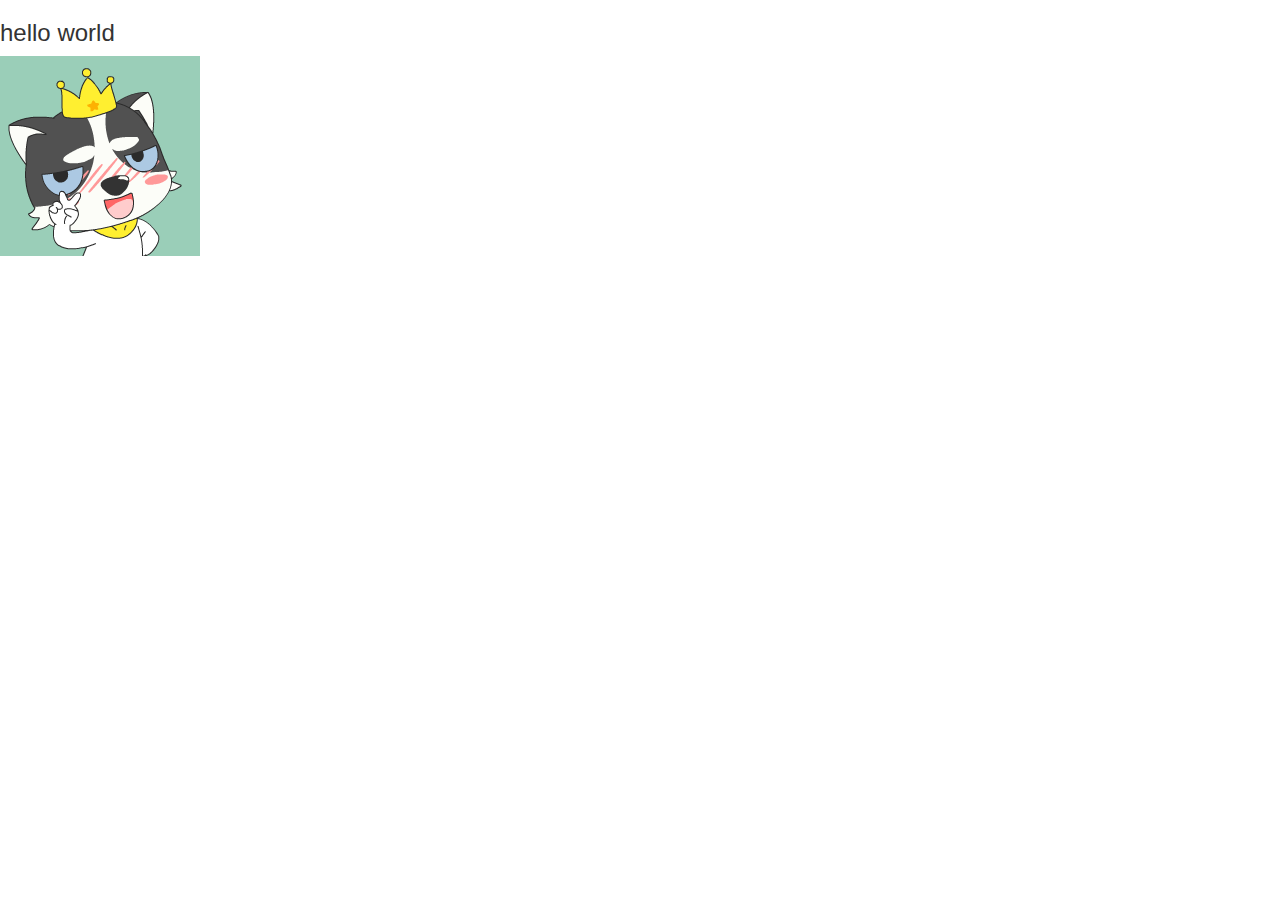
<file: test/index.html>
<!DOCTYPE html>
<html lang="en">

<head>
  <meta charset="UTF-8">
  <meta name="viewport" content="width=device-width, initial-scale=1.0">
  <meta http-equiv="X-UA-Compatible" content="ie=edge">
  <title>Hello PWA</title>
  <link rel="stylesheet" href="./main.css">
  <link rel="manifest" href="./manifest.json">
  <link href="https://maxcdn.bootstrapcdn.com/bootstrap/3.3.7/css/bootstrap.min.css" rel="stylesheet">
</head>

<body>
  <h3>hello world</h3>
  <img src="./test.png">
  <script src="./run.js"></script>
  <script src="https://cdn.staticfile.org/jquery/1.10.2/jquery.min.js"></script>
  <script>
    if ('serviceWorker' in navigator) {
      navigator.serviceWorker.register('sw.js',{
        scope: './'
      })
        .then((swReg) => {
          console.log(swReg);
        }).catch((err) => {
          console.log(`Service Worker Error ${err}`);
        })
    }
  </script>
</body>

</html>
</file>
<file: test/main.css>
h3 {
  color: skyblue;
}
</file>
